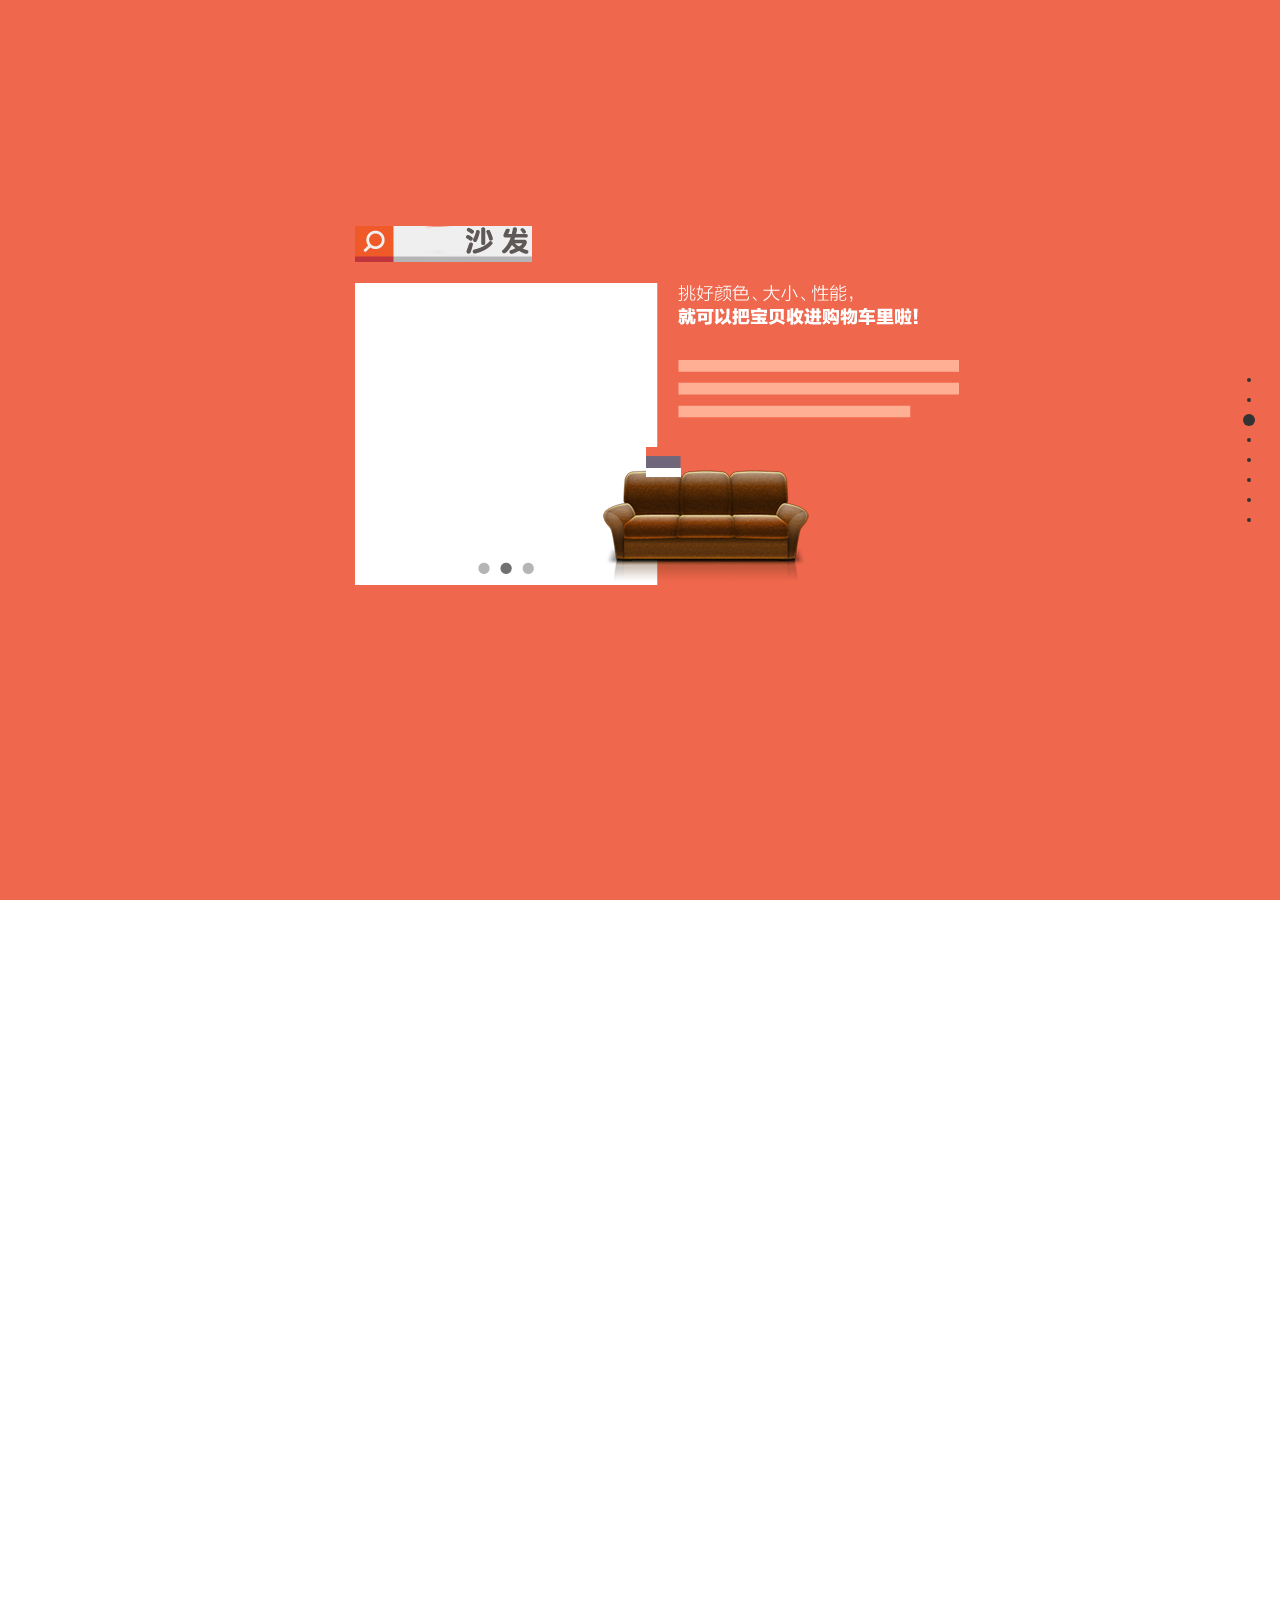
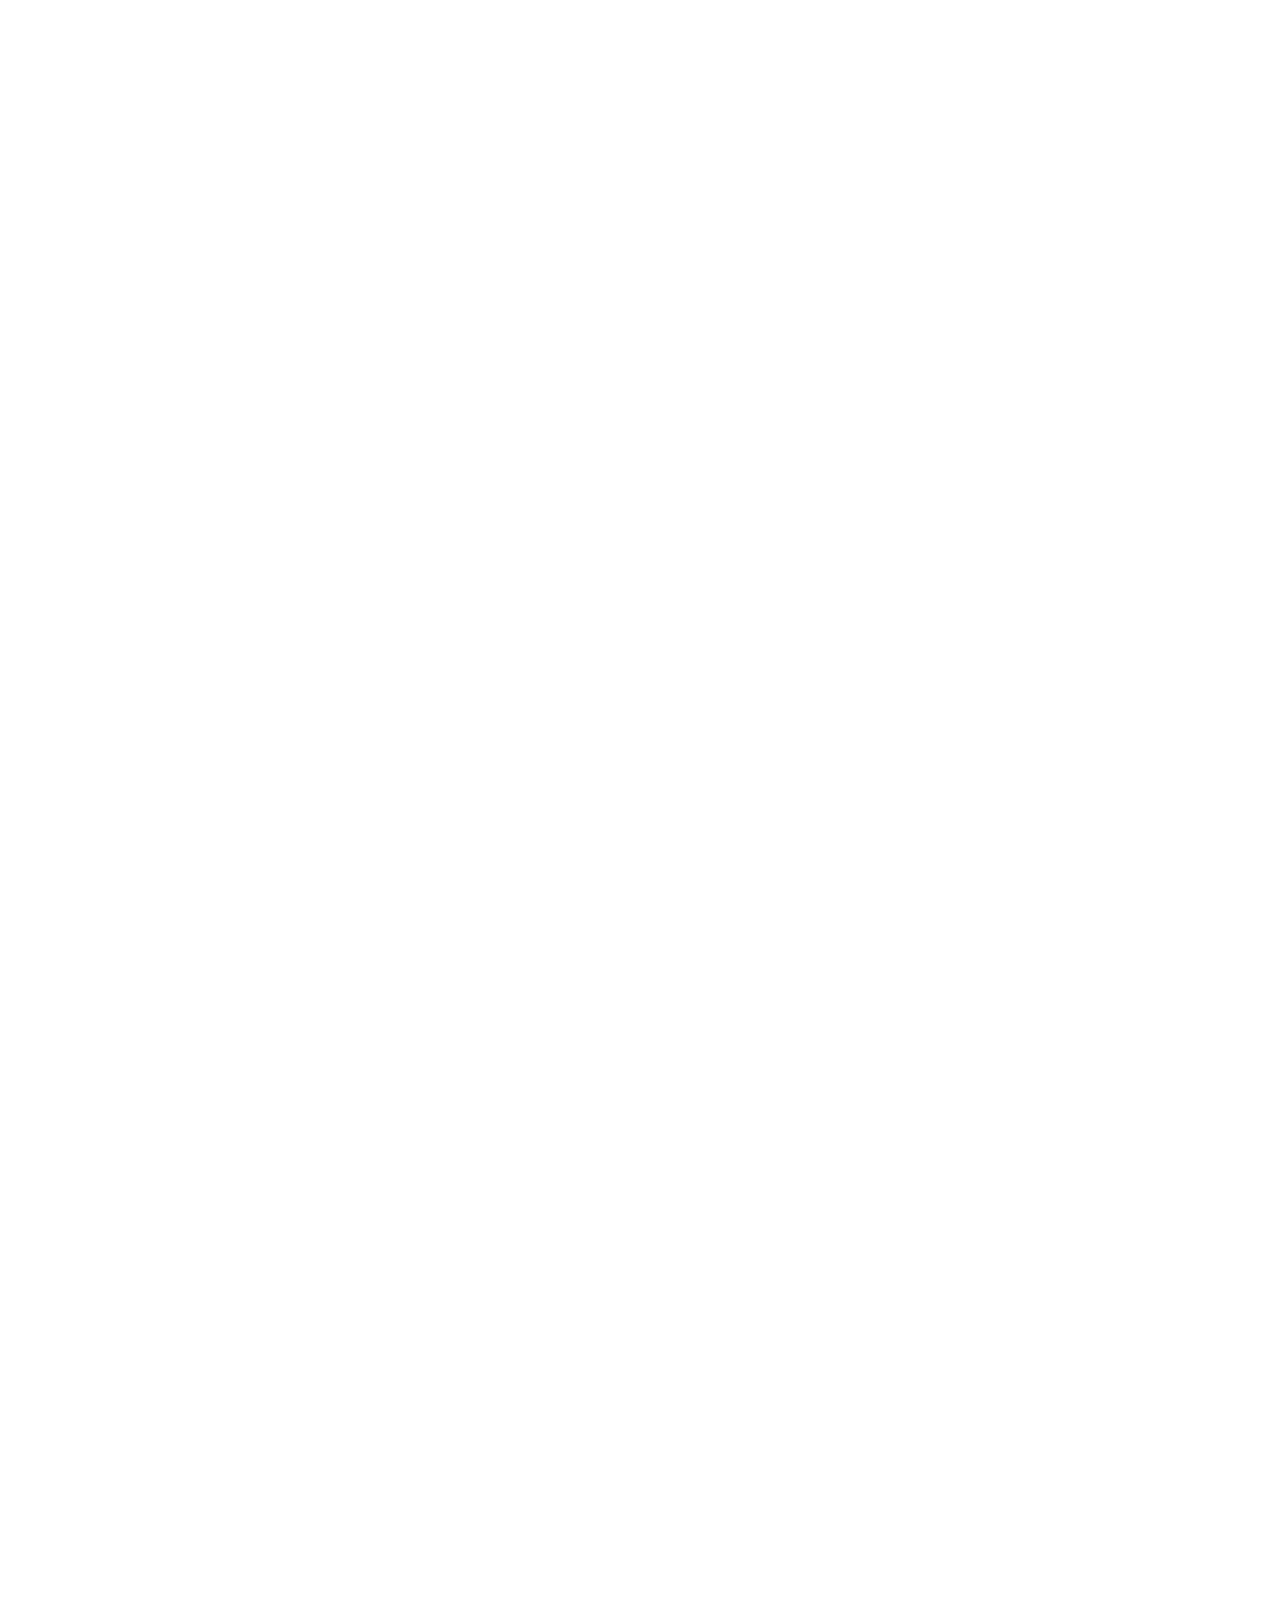
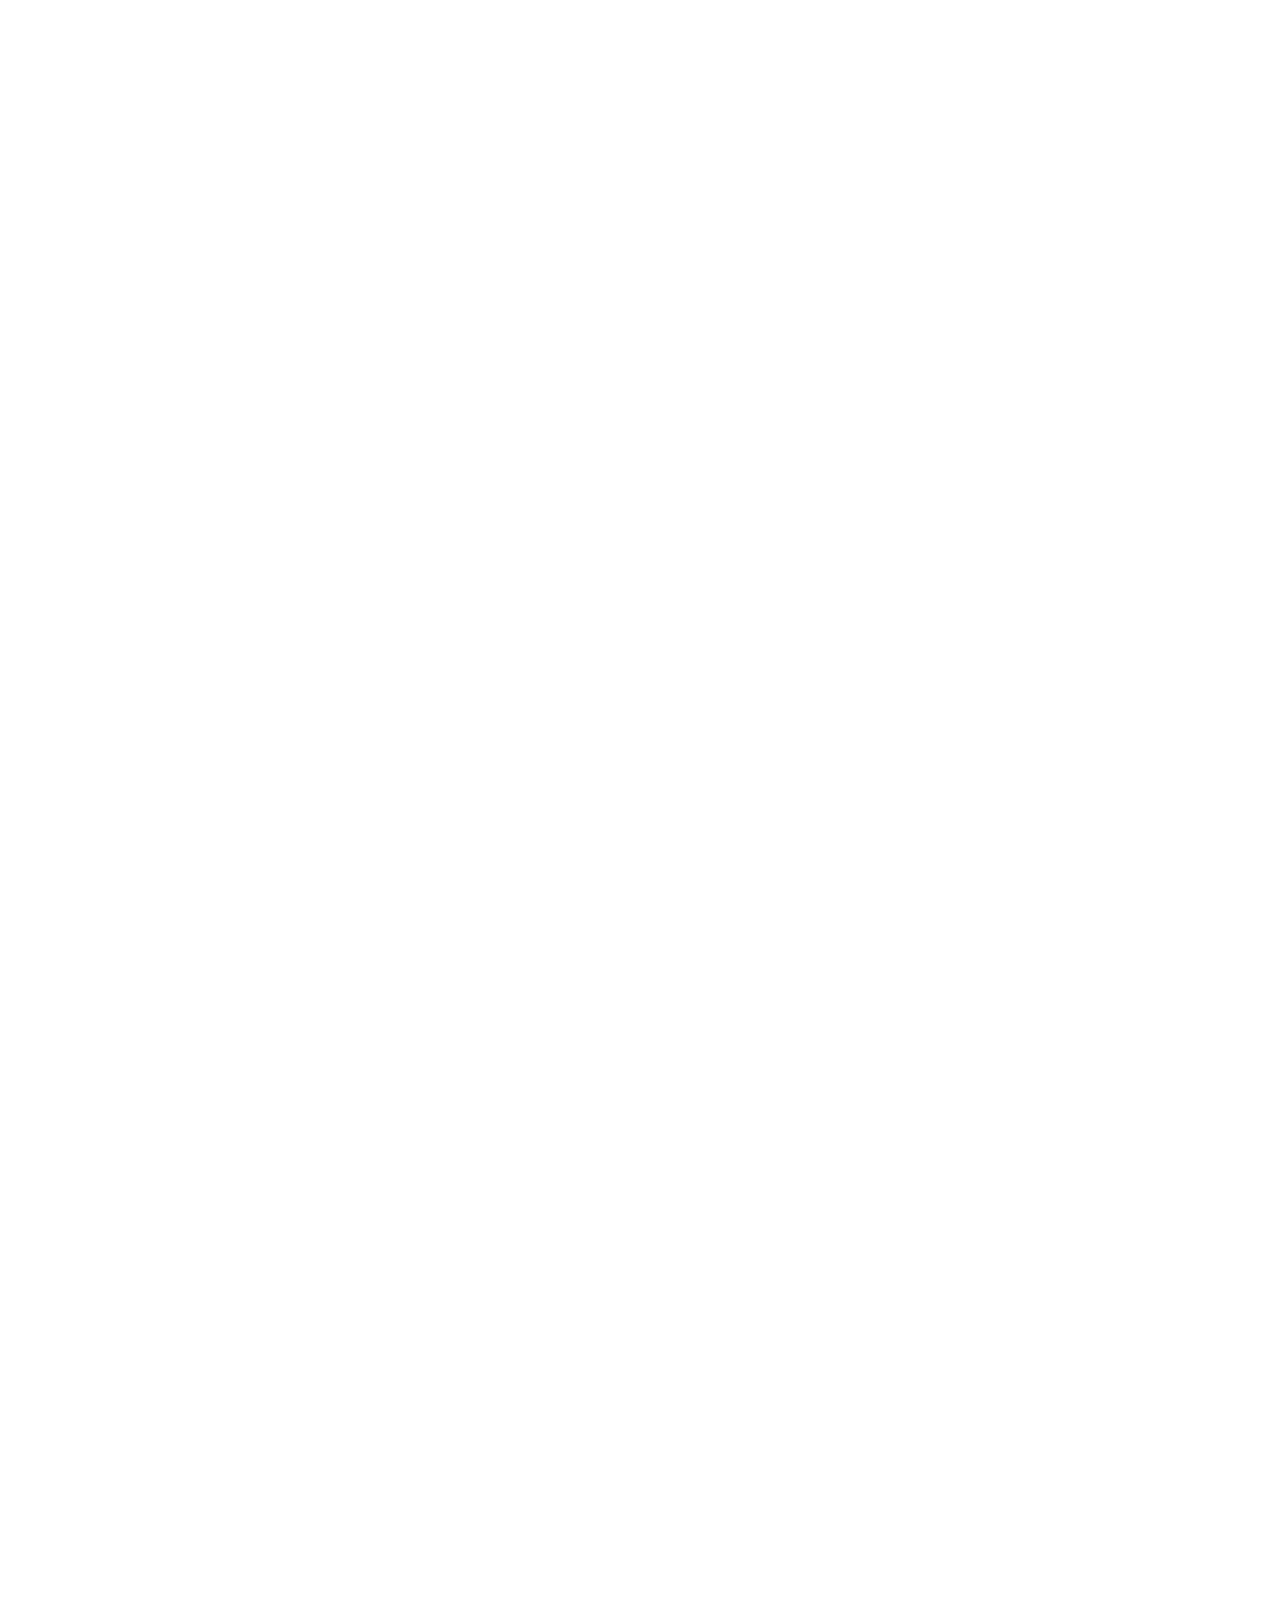
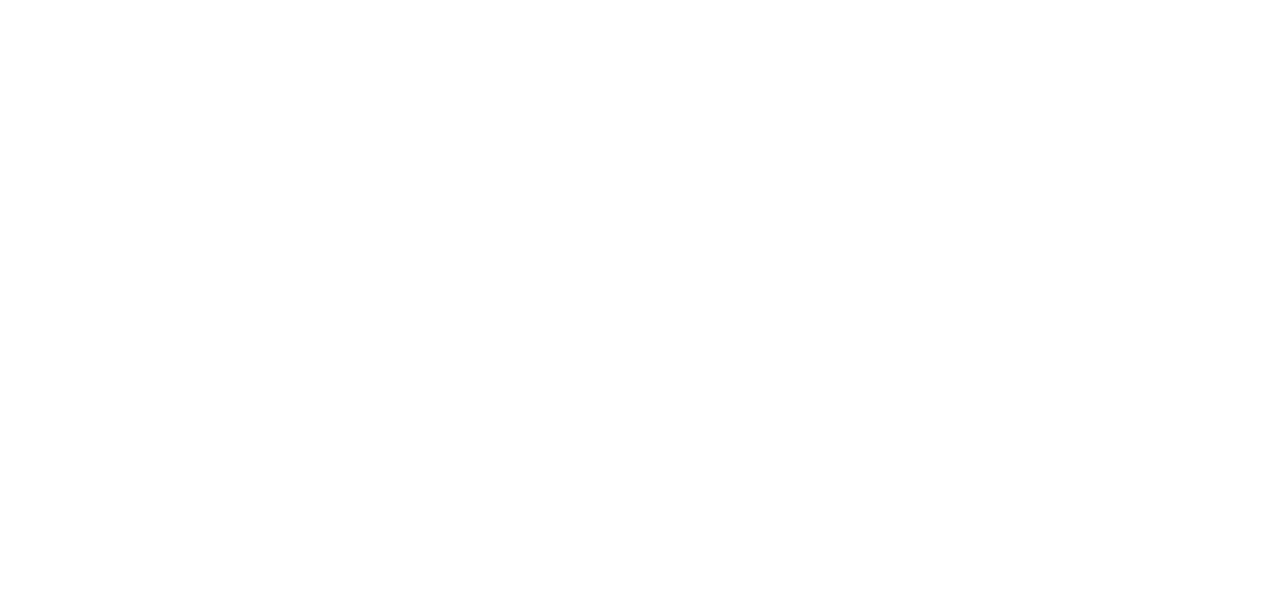
<file: index.html>
<!DOCTYPE html>
<html lang="en">

<head>
    <meta charset="UTF-8">
    <meta name="viewport" content="width=device-width, initial-scale=1.0">
    <meta http-equiv="X-UA-Compatible" content="ie=edge">
    <title>Document</title>

    <link rel="stylesheet" href="css/jquery.fullpage.min.css">
    <script src="js/jquery-1.8.3.min.js"></script>
    <script src="js/jquery.fullpage.min.js"></script>

    <!-- 导入在jQuery后面，以及导入在要使用的前面 -->
    <script src="js/jquery.easing.1.3.js"></script>

    <script src="js/index.js"></script>

    <link rel="stylesheet" href="css/index.css">

</head>

<body>

    <div id="demo">
        <!-- 第一屏 -->
        <div class="section section1">
            <img class="sofa" src="images/01/sofa.png" alt="">
            <img class="ball" src="images/01/ball.png" alt="">
            <img class="products" src="images/01/products.png" alt="">
        </div>

        <!-- 第二屏 -->
        <div class="section section2">
            <img class="search01" src="images/02/search01.png" alt="">
            <img class="search02" src="images/02/search02.png" alt="">

            <img class="sofas" src="images/02/sofas.png" alt="">
        </div>

        <!-- 第三屏 -->
        <div class="section section3 active">
            <img class="sofa" src="images/03/sofa.png" alt="">

            <!-- 动画效果是用transition做，相当于是要用css来改图片
                 css能改到行内的属性src吗？？？不能！
                 所以这时候用img不好，因为css无法改行内src
                 所以这时候用div，因为div是用background来改背景图片，而css能改background
            -->
            <!-- <img src="images/03/color01.gif" alt=""> -->
            <div class="color"></div>
            <div class="add"></div>

        </div>

        <!-- 第四屏 -->
        <div class="section section4">

            <img class="cloud" src="images/04/cloud.png" alt="">

            <img class="words" src="images/04/words02.png" alt="">

            <div class="keyboard">
                <img class="address" src="images/04/address.png" alt="">
            </div>

            <!-- 车的盒子 -->
            <div class="carBox">
                <img class="sofa" src="images/04/sofa.png" alt="">
                <img class="car" src="images/04/car.png" alt="">
            </div>
        </div>


        <!-- 第五屏 -->
        <div class="section section5">

            <!-- 银行卡和账单的盒子 -->
            <div class="card-box">
                <img class="bill" src="images/05/bill.png" alt="">
                <img class="card" src="images/05/card.png" alt="">
            </div>

            <!-- 鼠标 -->
            <div class="mouse"></div>

            <!-- 手 -->
            <img class="hand" src="images/05/hand.png" alt="">

            <!-- 文字 -->
            <img class="words" src="images/05/words.png" alt="">

        </div>

        <!-- 第六屏 -->
        <div class="section section6">
            <!-- 跟这一屏一样大的div,把背景放在这个div里就行了 -->
            <div class="street">


                <img class="door" src="images/06/door.png" alt="">
                <img class="girl" src="images/06/girl.png" alt="">

                <!-- 车、箱子、人的大盒子 -->
                <div class="big-box">

                    <!-- 箱子 -->
                    <div class="gift">
                        <img class="sofa" src="images/04/sofa.png" alt="">
                        <img class="box" src="images/06/box.png" alt="i">
                    </div>

                    <!-- 快递员 -->
                    <img class="man" src="images/06/man.png" alt="">

                    <!-- 车 -->
                    <img class="car" src="images/06/car.png" alt="">
                </div>

            </div>
        </div>

        <!-- 第七屏 -->
        <div class="section section7">
            <div class="star"></div>
            <img class="good" src="images/07/good.png" alt="">
        </div>

        <!-- 第八屏 -->
        <div class="section section8 ">
            <div class="begin"></div>
            <img class="again" src="images/08/again.png" alt="">

            <img class="hand" src="images/08/hand.png" alt="">
        </div>
    </div>

</body>

</html>

<script>



</script>
</file>
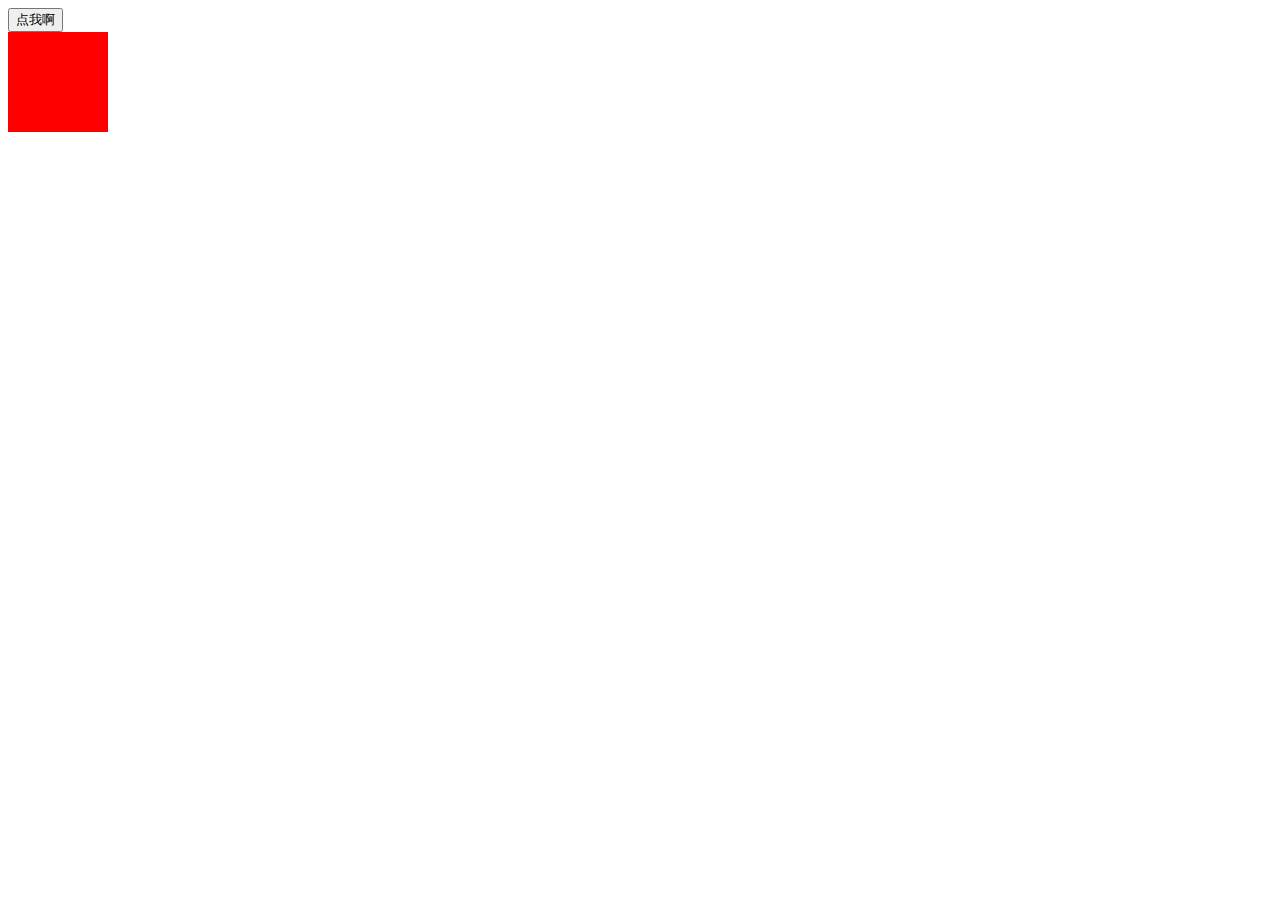
<file: jQuery动画的本质改的是什么.html>
<!DOCTYPE html>
<html lang="en">
<head>
    <meta charset="UTF-8">
    <meta name="viewport" content="width=device-width, initial-scale=1.0">
    <meta http-equiv="X-UA-Compatible" content="ie=edge">
    <title>Document</title>

    <!-- 

        Jquery的动画其实修改的是行内样式

        但如果我的元素动画之前用的不是行内样式，所以只要删掉行内样式，就复原到动画之前的样式了
     -->

    <style>
        .box{
            width: 100px;
            height: 100px;
            background-color: #f00;
        }
    </style>
</head>
<body>
    <input type="button" name="" id="btn" value="点我啊">
    <div class="box"></div>
</body>
</html>

<script src="./js/jquery-1.8.3.min.js"></script>
<script>

    document.getElementById('btn').onclick = function(){

        $('.box').animate({

            marginLeft:1000,
            width:300,
            height:300
        },1000);
    }
</script>
</file>
<file: css/index.css>
/* 

    如果你的元素要参照背景图片来放它的位置，那么就应该背景图片怎么布局，你就怎么布局

    意思是：如果背景图片水平居中，你也要保证水平居中
           如果背景图片底部对齐，你也要保证底部对齐

           这样才能保证不管屏幕大小怎么变化，你永远都在图片对应的某个位置上
*/

.section1{

    background: url(../images/01/bg.png) no-repeat center bottom;
}


.section1 .sofa{
    position: absolute;
    left:50%;
    margin-left: -1.5rem;
    bottom: 0;
    margin-bottom: 3.3rem;
    animation: shake 1s alternate infinite;
}

.section1 .ball{

    position: absolute;
    left:50%;
    margin-left: 1rem;
    bottom: 0;
    margin-bottom: 4.3rem;
    animation: shake 1.3s alternate infinite;
}

.section1 .products{

    position: absolute;
    left:50%;
    margin-left: -3.8rem;
    bottom: 0;
    margin-bottom: 1.5rem;
}


@keyframes shake{

    from{}
    to{
        transform: translateY(-0.8rem);
    }
}


/* 第二屏 */
.section2{

    background: url(../images/02/bg.png) no-repeat center bottom;
}

.section2 .search01{

    position: absolute;
    left:50%;
    /* margin-left: -1.11rem; */
    bottom: 0;
    margin-bottom: 3rem;

    /* 到时候用动画效果移动到-111来 */
    margin-left: 4rem;
}


.section2 .search02{

    position: absolute;
    left:50%;
    margin-left: -1.11rem;
    bottom: 0;
    margin-bottom: 3rem;
    display: none;
}


.section2 .sofas{
    position: absolute;
    /* right定位，那么就只能用margin-right，left用margin-left */
    right: 50%;
    margin-right: -2.225rem;

    bottom: 0;
    margin-bottom: 2.13rem;
    width:0;
}



/* 第三屏 */
.section3{
    background: url(../images/03/bg.png) no-repeat center;
}


.section3 .sofa{
    position: absolute;
    left:50%;
    margin-left: -2.35rem;
    top:50%;
    margin-top: -1.2rem;
}

.section3 .color{

    width: 2.96rem;
    height: 1.31rem;
    background: url(../images/03/color01.gif) no-repeat;

    position: absolute;
    left:50%;
    top:50%;
    margin-left: 0.4rem;
    margin-top: -0.2rem;
}

.section3 .add{
    width: 2.18rem;
    height: 0.58rem;
    background: url(../images/03/add01.gif) no-repeat;

    position: absolute;
    left:50%;
    top:50%;
    margin-left: 0.4rem;
    margin-top: 1.1rem;
}


.section3.animation .color{

    transition: all 1s;
    background: url(../images/03/color02.gif) no-repeat;
}

.section3.animation .add{

    transition: all 1s;
    background: url(../images/03/add02.gif) no-repeat;
}


/* 第四屏 */
.section4{
    background: url(../images/04/bg.png) no-repeat center bottom;
}

.section4>div{

    display: flex;
    flex-direction: column;
    justify-content: center;
    align-items: center;
}

.section4 .keyboard{

    width: 2.83rem;
    height: 2.7rem;
    background: url(../images/04/keyboard.png) no-repeat;
    position: relative;
    margin-top:0.5rem;

    opacity: 0;
}

.section4 .address{

    position: absolute;
    left:50%;
    margin-left:-0.865rem;
    top:0.6rem;
}

.section4 .cloud{
    position: absolute;
    top:0.1rem;
    right:-8.82rem;

    animation: cloud 60s linear infinite;
}

.section4 .carBox{
    width: 4.07rem;
    height: 3.46rem;
    /* border: 0.01rem solid #000; */
    position: absolute;

    left:50%;
    margin-left: -2.035rem;
    bottom: 0.4rem;
}

.section4 .sofa{

    left:1.2rem;
    top:-0.4rem;
    position: absolute;
}

.section4 .car{
    position: absolute;
}


@keyframes cloud{
    from{}
    to{

        transform: translateX(-20rem);
    }
}


/* 第五屏 */
.section5{
    background: url(../images/05/bg.png) repeat;
    perspective: 11rem;
}


.section5 .card-box{

    width: 3.58rem;
    height: 2.21rem;
    position: absolute;
    left:50%;
    margin-left: -4.3rem;
    top:50%;
    margin-top: -0.8rem;
}

.section5 .bill{

    position: absolute;
    left:1.3rem;
    top:0;
}

.section5 .card{
    position: absolute;
}


.section5 .mouse{
    width: 2.05rem;
    height: 4rem;
    background: url(../images/05/mouse01.png) no-repeat left bottom;
    position: absolute;
    left:50%;
    top:50%;
    margin-left: 3rem;
    margin-top: -3.5rem;
}

.section5 .hand{

    position: absolute;
    left:50%;
    top:50%;
    margin-left: 2.7rem;
    margin-top: -0.5rem;
}


.section5 .words{
    position: absolute;
    left:50%;
    margin-left: -2.705rem;
    top:50%;
    margin-top: -2.7rem;
    /* display: none; */
    /* display:none是没有动画效果的！ */
    opacity: 0;
}


.section5.animation .hand{

    transition: all 1s;
    transform: translateY(-0.3rem);
}

.section5.animation .mouse{

    transition: all 1s 1s;
    /* background: url(../images/05/mouse02.png) no-repeat left bottom; */
    /* 上面和下面都可以改图片并保持原来的位置 */
    background-image: url(../images/05/mouse02.png);
}


.section5.animation .bill{

    transition: all 1s 2s;
    transform: translateY(-1.3rem);
}


.section5.animation .words{

    transition: all 1s 3s;
    opacity: 1;
    transform: rotateY(360deg) scale(1.2);
}


/* 第六屏 */
.section6 .street{
    width: 100%;
    height: 100%;
    background: url(../images/06/bg.png) repeat-x -3rem bottom;

    position: relative;
}

.section6 .big-box{

    /* 它的子元素都会定位，如果不给这个盒子宽高，就没有宽高，就容易导致布局有问题 */
    width: 2.21rem;
    height: 1.22rem;

    position: absolute;

    bottom: 0;
    margin-bottom:0.8rem;
    /* left:0;
    margin-left:4rem; */
    left:4rem;
}

.section6 .car{
    position: absolute;
}


.section6 .gift{

    width: 1.23rem;
    height: 0.85rem;
    position: absolute;

    top:-4rem;
}


.section6 .sofa{
    position: absolute;
    width: 0.8rem;
    left:0.2rem;
    top:-0.2rem;
}

.section6 .box{
    position: absolute;
}


.section6 .man{
    position: absolute;
    height: 0px;
    right:0;
    bottom:0.09rem;
}


.section6 .door{
    position: absolute;
    bottom: 0;
    margin-bottom:1.16rem;
    left:8.1rem;

    display: none;
}


.section6 .girl{
    position: absolute;
    bottom: 0;
    margin-bottom:1.16rem;
    left:8.65rem;
    height: 1.2rem;
    display: none;
}



/* 第七屏 */
.section7{
    background: url(../images/07/bg.png) no-repeat center bottom;
}

.section7 .star{
    /* width: 1.05rem; */
    width: 0;
    height: 0.17rem;
    background: url(../images/07/stars3.png);

    position: absolute;
    left:50%;
    margin-left: -3rem;
    bottom: 0;
    margin-bottom:4.42rem;
}


.section7 .good{

    position: absolute;
    left:50%;
    margin-left: -2.8rem;
    bottom: 0;
    margin-bottom:3.82rem;

    opacity: 0;
}


.section7.animation .star{

    transition: all 1s steps(5);
    width: 1.05rem;
}

.section7.animation .good{

    transition: all 1s 1s;
    opacity: 1;
}


/* 第八屏 */
.section8{
    background: url(../images/08/bg.png);
}

.section8 .begin{
    width: 3.89rem;
    height: 1.6rem;

    background: url(../images/08/begin.png);

    position: absolute;
    left:50%;
    margin-left: -1.945rem;
    top:0.2rem;
}


.section8 .begin:hover{

    background: url(../images/08/begin.gif);
}

.section8 .again{
    position: absolute;
    right:0.8rem;
    bottom: 0.8rem;
}


.section8 .hand{

    position: absolute;

    /* 不要接收任何来自于鼠标指针的事件 */
    pointer-events: none;
}
</file>
